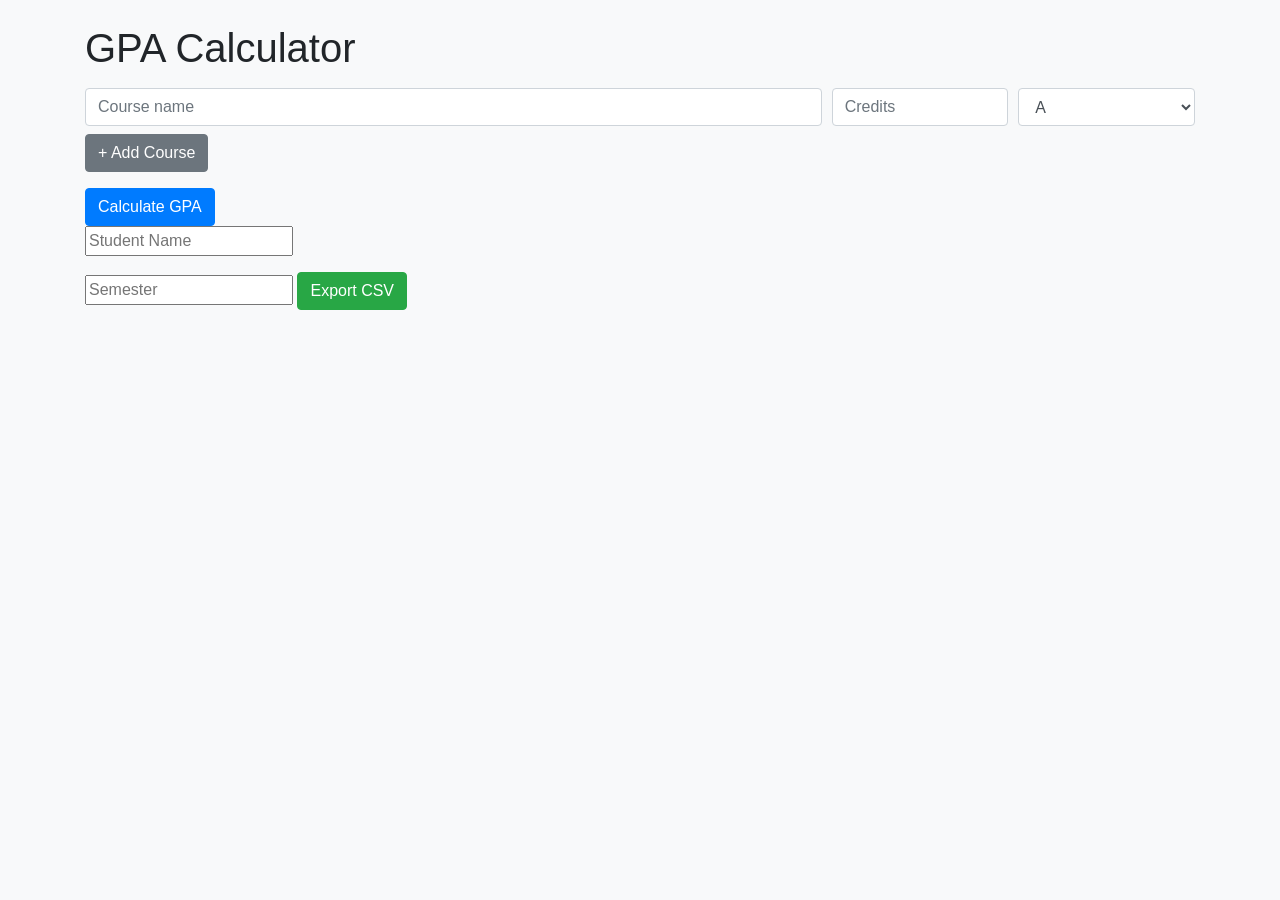
<file: index.html>
<!DOCTYPE html>
<html lang="en">
<head>
<meta charset="UTF-8">
<title>GPA Calculator</title>

<!-- Bootstrap CSS -->
<link rel="stylesheet"
href="https://stackpath.bootstrapcdn.com/bootstrap/4.5.2/css/bootstrap.min.css">

<!-- jQuery -->
<script src="https://code.jquery.com/jquery-3.6.0.min.js"></script>

<script src="script.js" defer></script>
<link rel="stylesheet" href="style.css">

</head>
<body>

<div class="container">
<h1 class="mt-4">GPA Calculator</h1>

<div id="result" class="mt-3"></div>

<form id="gpaForm" class="mt-3">

<div id="courses">

<div class="course-row form-row mb-2">

<div class="col">
<input type="text" name="course[]" class="form-control"
placeholder="Course name" required>
</div>

<div class="col-2">
<input type="number" name="credits[]" class="form-control"
placeholder="Credits" min="1" required>
</div>

<div class="col-2">
<select name="grade[]" class="form-control">
<option value="4">A</option>
<option value="3">B</option>
<option value="2">C</option>
<option value="1">D</option>
<option value="0">F</option>
</select>
</div>

</div>
</div>

<button type="button" id="addCourse"
class="btn btn-secondary mb-3">
+ Add Course
</button>
<br>

<button type="submit" class="btn btn-primary">
Calculate GPA
</button>
<div class="form-group">
<input type="text" name="student" placeholder="Student Name" required>
</div>

<div class="form-group">
<input type="text" name="semester" placeholder="Semester" required>
<a href="export.php" class="btn btn-success">
Export CSV
</a>
</div>

</form>
</div>

</body>
</html>
</file>
<file: style.css>
body{
background:#f8f9fa;
}
</file>
